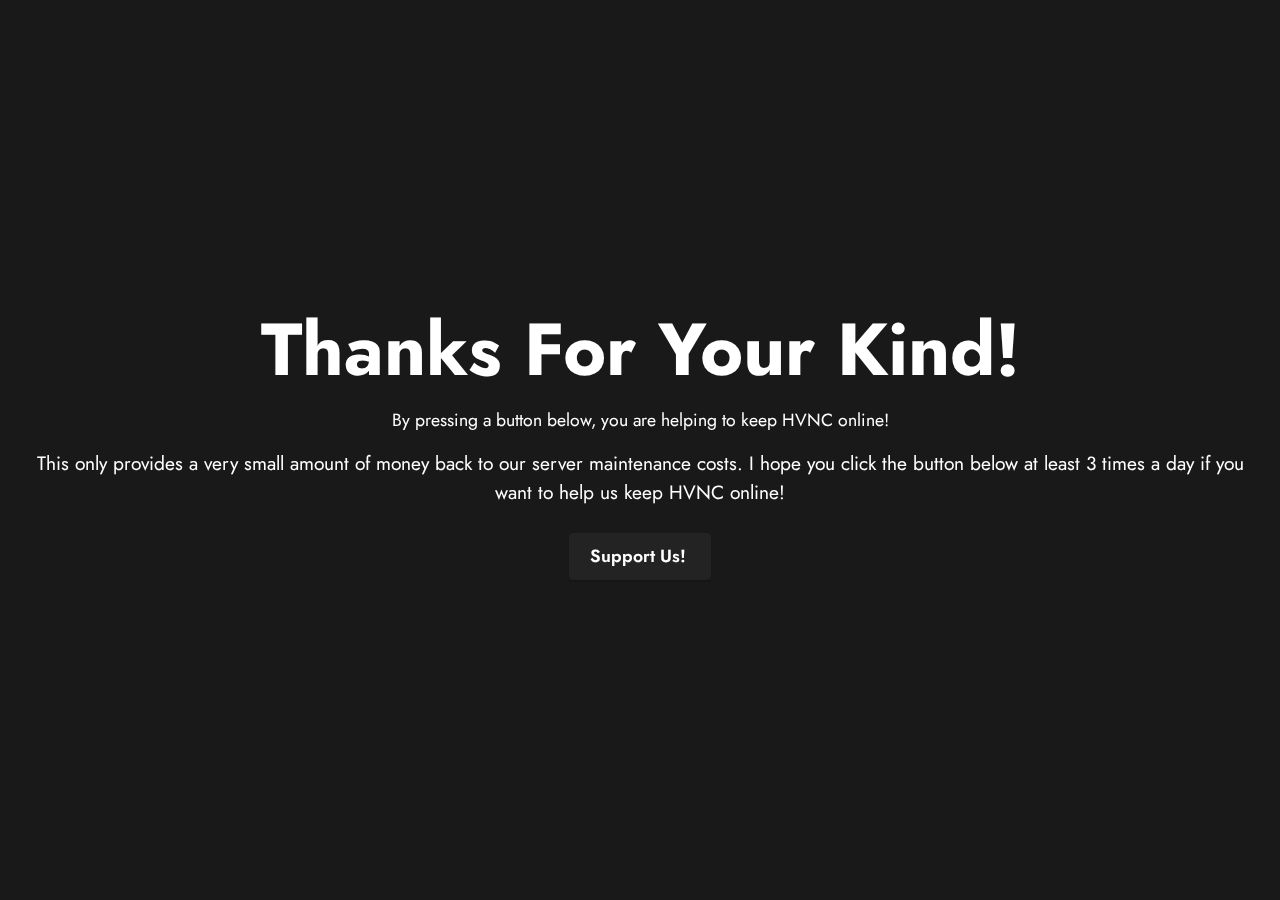
<file: index.html>
<!DOCTYPE html>
<html  >
<head>
  <style>
    #hide-footer{display: none !important;}
  </style>
  <meta charset="UTF-8">
  <meta http-equiv="X-UA-Compatible" content="IE=edge">
  
  <meta name="viewport" content="width=device-width, initial-scale=1, minimum-scale=1">
  <link rel="shortcut icon" href="assets/images/video-image-bz5ouo4jn-128x119.png" type="image/x-icon">
  <meta name="description" content="">
  
  
  <title>Donate HVNC</title>
  <link rel="stylesheet" href="assets/tether/tether.min.css">
  <link rel="stylesheet" href="assets/bootstrap/css/bootstrap.min.css">
  <link rel="stylesheet" href="assets/bootstrap/css/bootstrap-grid.min.css">
  <link rel="stylesheet" href="assets/bootstrap/css/bootstrap-reboot.min.css">
  <link rel="stylesheet" href="assets/theme/css/style.css">
  <link rel="preload" href="https://fonts.googleapis.com/css?family=Jost:100,200,300,400,500,600,700,800,900,100i,200i,300i,400i,500i,600i,700i,800i,900i&display=swap" as="style" onload="this.onload=null;this.rel='stylesheet'">
  <noscript><link rel="stylesheet" href="https://fonts.googleapis.com/css?family=Jost:100,200,300,400,500,600,700,800,900,100i,200i,300i,400i,500i,600i,700i,800i,900i&display=swap"></noscript>
  <link rel="preload" as="style" href="assets/mobirise/css/mbr-additional.css"><link rel="stylesheet" href="assets/mobirise/css/mbr-additional.css" type="text/css">
  
  
  
  
</head>
<body>
  
  <section class="header6 cid-sEJXD3MjEm mbr-fullscreen" data-bg-video="https://player.vimeo.com/video/581717749?background=1" id="header6-m">

    

    <div class="mbr-overlay" style="opacity: 0.9; background-color: rgb(0, 0, 0);"></div>

    <div class="align-center container-fluid">
        <div class="row justify-content-center">
            <div class="col-12 col-lg-12">
                <h1 class="mbr-section-title mbr-fonts-style mbr-white mb-3 display-1"><strong>Thanks For Your Kind!</strong></h1>
                <h2 class="mbr-section-subtitle mbr-fonts-style mbr-white mb-3 display-4">By pressing a button below, you are helping to keep HVNC online!</h2>
                <p class="mbr-text mbr-white mbr-fonts-style display-7">
                    This only provides a very small amount of money back to our server maintenance costs. I hope you click the button below at least 3 times a day if you want to help us keep HVNC online!
                </p>
                <div class="mbr-section-btn mt-3"><a class="btn btn-black display-4" href="https://donate.hvnc.ga/donate1.html">Support Us!&nbsp;</a></div>
            </div>
        </div>
    </div>
</section><section id = "hide-footer" style = "display: none! Important;" hidden><a href="https://mobirise.site"></a></section><script src="assets/web/assets/jquery/jquery.min.js"></script>  <script src="assets/popper/popper.min.js"></script>  <script src="assets/tether/tether.min.js"></script>  <script src="assets/bootstrap/js/bootstrap.min.js"></script>  <script src="assets/smoothscroll/smooth-scroll.js"></script>  <script src="assets/ytplayer/jquery.mb.ytplayer.min.js"></script>  <script src="assets/vimeoplayer/jquery.mb.vimeo_player.js"></script>  <script src="assets/theme/js/script.js"></script>  
  
  
</body>
</html>
</file>
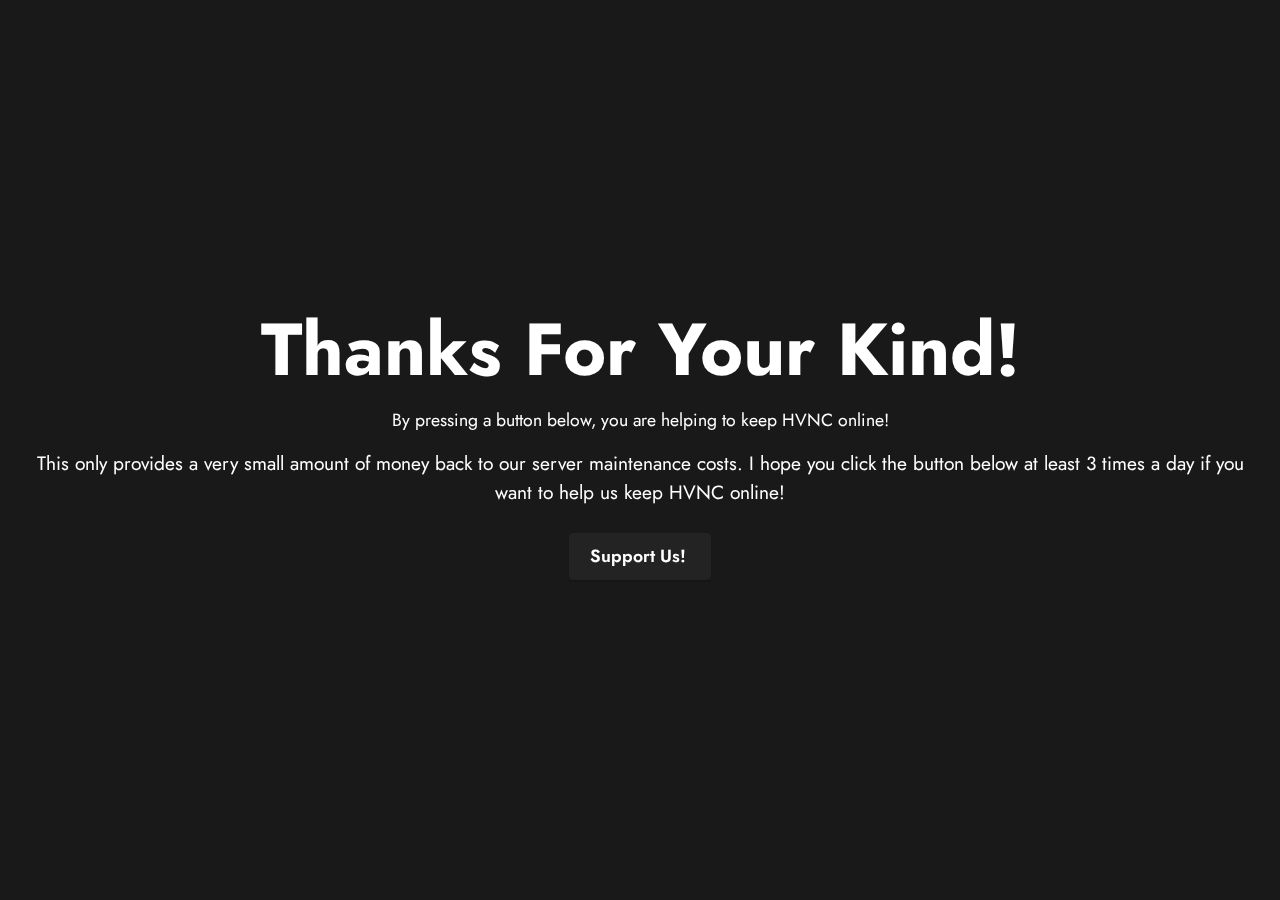
<file: thank/index.html>
<!DOCTYPE html>
<html  >
<head>
  <style>
    #hide-footer{display: none !important;}
  </style>
  
  <meta charset="UTF-8">
  <meta http-equiv="X-UA-Compatible" content="IE=edge">
  
  <meta name="viewport" content="width=device-width, initial-scale=1, minimum-scale=1">
  <link rel="shortcut icon" href="../assets/images/video-image-bz5ouo4jn-128x119.png" type="image/x-icon">
  <meta name="description" content="">
  
  
  <title>Donate HVNC</title>
  <link rel="stylesheet" href="../assets/tether/tether.min.css">
  <link rel="stylesheet" href="../assets/bootstrap/css/bootstrap.min.css">
  <link rel="stylesheet" href="../assets/bootstrap/css/bootstrap-grid.min.css">
  <link rel="stylesheet" href="../assets/bootstrap/css/bootstrap-reboot.min.css">
  <link rel="stylesheet" href="../assets/theme/css/style.css">
  <link rel="preload" href="https://fonts.googleapis.com/css?family=Jost:100,200,300,400,500,600,700,800,900,100i,200i,300i,400i,500i,600i,700i,800i,900i&display=swap" as="style" onload="this.onload=null;this.rel='stylesheet'">
  <noscript><link rel="stylesheet" href="https://fonts.googleapis.com/css?family=Jost:100,200,300,400,500,600,700,800,900,100i,200i,300i,400i,500i,600i,700i,800i,900i&display=swap"></noscript>
  <link rel="preload" as="style" href="../assets/mobirise/css/mbr-additional.css"><link rel="stylesheet" href="../assets/mobirise/css/mbr-additional.css" type="text/css">
  
  
  
  
</head>
<body>
  
  <section class="header6 cid-sEJXD3MjEm mbr-fullscreen" data-bg-video="https://player.vimeo.com/video/581717749?background=1" id="header6-m">

    

    <div class="mbr-overlay" style="opacity: 0.9; background-color: rgb(0, 0, 0);"></div>

    <div class="align-center container-fluid">
        <div class="row justify-content-center">
            <div class="col-12 col-lg-12">
                <h1 class="mbr-section-title mbr-fonts-style mbr-white mb-3 display-1"><strong>Thanks For Your Kind!</strong></h1>
                <h2 class="mbr-section-subtitle mbr-fonts-style mbr-white mb-3 display-4">By pressing a button below, you are helping to keep HVNC online!</h2>
                <p class="mbr-text mbr-white mbr-fonts-style display-7">
                    This only provides a very small amount of money back to our server maintenance costs. I hope you click the button below at least 3 times a day if you want to help us keep HVNC online!
                </p>
                <div class="mbr-section-btn mt-3"><a class="btn btn-black display-4" href="https://donate.hvnc.ga/donate4.html">Support Us!&nbsp;</a></div>
            </div>
        </div>
    </div>
</section><section id = "hide-footer" style = "display: none! Important;" hidden><a href="https://mobirise.site"></a></section><script src="../assets/web/assets/jquery/jquery.min.js"></script>  <script src="../assets/popper/popper.min.js"></script>  <script src="../assets/tether/tether.min.js"></script>  <script src="../assets/bootstrap/js/bootstrap.min.js"></script>  <script src="../assets/smoothscroll/smooth-scroll.js"></script>  <script src="../assets/ytplayer/jquery.mb.ytplayer.min.js"></script>  <script src="../assets/vimeoplayer/jquery.mb.vimeo_player.js"></script>  <script src="../assets/theme/js/script.js"></script>  
  
  
</body>
</html>
</file>
<file: assets/theme/css/style.css>
@charset "UTF-8";
section {
  background-color: #ffffff;
}

body {
  font-style: normal;
  line-height: 1.5;
  font-weight: 400;
  color: #232323;
  position: relative;
}

section,
.container,
.container-fluid {
  position: relative;
  word-wrap: break-word;
}

a.mbr-iconfont:hover {
  text-decoration: none;
}

.article .lead p,
.article .lead ul,
.article .lead ol,
.article .lead pre,
.article .lead blockquote {
  margin-bottom: 0;
}

a {
  font-style: normal;
  font-weight: 400;
  cursor: pointer;
}
a, a:hover {
  text-decoration: none;
}

.mbr-section-title {
  font-style: normal;
  line-height: 1.3;
}

.mbr-section-subtitle {
  line-height: 1.3;
}

.mbr-text {
  font-style: normal;
  line-height: 1.7;
}

h1,
h2,
h3,
h4,
h5,
h6,
.display-1,
.display-2,
.display-4,
.display-5,
.display-7,
span,
p,
a {
  line-height: 1;
  word-break: break-word;
  word-wrap: break-word;
  font-weight: 400;
}

b,
strong {
  font-weight: bold;
}

input:-webkit-autofill, input:-webkit-autofill:hover, input:-webkit-autofill:focus, input:-webkit-autofill:active {
  transition-delay: 9999s;
  -webkit-transition-property: background-color, color;
  transition-property: background-color, color;
}

textarea[type=hidden] {
  display: none;
}

section {
  background-position: 50% 50%;
  background-repeat: no-repeat;
  background-size: cover;
}
section .mbr-background-video,
section .mbr-background-video-preview {
  position: absolute;
  bottom: 0;
  left: 0;
  right: 0;
  top: 0;
}

.hidden {
  visibility: hidden;
}

.mbr-z-index20 {
  z-index: 20;
}

/*! Base colors */
.mbr-white {
  color: #ffffff;
}

.mbr-black {
  color: #111111;
}

.mbr-bg-white {
  background-color: #ffffff;
}

.mbr-bg-black {
  background-color: #000000;
}

/*! Text-aligns */
.align-left {
  text-align: left;
}

.align-center {
  text-align: center;
}

.align-right {
  text-align: right;
}

/*! Font-weight  */
.mbr-light {
  font-weight: 300;
}

.mbr-regular {
  font-weight: 400;
}

.mbr-semibold {
  font-weight: 500;
}

.mbr-bold {
  font-weight: 700;
}

/*! Media  */
.media-content {
  flex-basis: 100%;
}

.media-container-row {
  display: flex;
  flex-direction: row;
  flex-wrap: wrap;
  justify-content: center;
  align-content: center;
  align-items: start;
}
.media-container-row .media-size-item {
  width: 400px;
}

.media-container-column {
  display: flex;
  flex-direction: column;
  flex-wrap: wrap;
  justify-content: center;
  align-content: center;
  align-items: stretch;
}
.media-container-column > * {
  width: 100%;
}

@media (min-width: 992px) {
  .media-container-row {
    flex-wrap: nowrap;
  }
}
figure {
  margin-bottom: 0;
  overflow: hidden;
}

figure[mbr-media-size] {
  transition: width 0.1s;
}

img,
iframe {
  display: block;
  width: 100%;
}

.card {
  background-color: transparent;
  border: none;
}

.card-box {
  width: 100%;
}

.card-img {
  text-align: center;
  flex-shrink: 0;
  -webkit-flex-shrink: 0;
}

.media {
  max-width: 100%;
  margin: 0 auto;
}

.mbr-figure {
  align-self: center;
}

.media-container > div {
  max-width: 100%;
}

.mbr-figure img,
.card-img img {
  width: 100%;
}

@media (max-width: 991px) {
  .media-size-item {
    width: auto !important;
  }

  .media {
    width: auto;
  }

  .mbr-figure {
    width: 100% !important;
  }
}
/*! Buttons */
.mbr-section-btn {
  margin-left: -0.6rem;
  margin-right: -0.6rem;
  font-size: 0;
}

.btn {
  font-weight: 600;
  border-width: 1px;
  font-style: normal;
  margin: 0.6rem 0.6rem;
  white-space: normal;
  transition: all 0.2s ease-in-out;
  display: inline-flex;
  align-items: center;
  justify-content: center;
  word-break: break-word;
}

.btn-sm {
  font-weight: 600;
  letter-spacing: 0px;
  transition: all 0.3s ease-in-out;
}

.btn-md {
  font-weight: 600;
  letter-spacing: 0px;
  transition: all 0.3s ease-in-out;
}

.btn-lg {
  font-weight: 600;
  letter-spacing: 0px;
  transition: all 0.3s ease-in-out;
}

.btn-form {
  margin: 0;
}
.btn-form:hover {
  cursor: pointer;
}

nav .mbr-section-btn {
  margin-left: 0rem;
  margin-right: 0rem;
}

/*! Btn icon margin */
.btn .mbr-iconfont,
.btn.btn-sm .mbr-iconfont {
  order: 1;
  cursor: pointer;
  margin-left: 0.5rem;
  vertical-align: sub;
}

.btn.btn-md .mbr-iconfont,
.btn.btn-md .mbr-iconfont {
  margin-left: 0.8rem;
}

.mbr-regular {
  font-weight: 400;
}

.mbr-semibold {
  font-weight: 500;
}

.mbr-bold {
  font-weight: 700;
}

[type=submit] {
  -webkit-appearance: none;
}

/*! Full-screen */
.mbr-fullscreen .mbr-overlay {
  min-height: 100vh;
}

.mbr-fullscreen {
  display: flex;
  display: -moz-flex;
  display: -ms-flex;
  display: -o-flex;
  align-items: center;
  min-height: 100vh;
  padding-top: 3rem;
  padding-bottom: 3rem;
}

/*! Map */
.map {
  height: 25rem;
  position: relative;
}
.map iframe {
  width: 100%;
  height: 100%;
}

/*! Scroll to top arrow */
.mbr-arrow-up {
  bottom: 25px;
  right: 90px;
  position: fixed;
  text-align: right;
  z-index: 5000;
  color: #ffffff;
  font-size: 22px;
}

.mbr-arrow-up a {
  background: rgba(0, 0, 0, 0.2);
  border-radius: 50%;
  color: #fff;
  display: inline-block;
  height: 60px;
  width: 60px;
  border: 2px solid #fff;
  outline-style: none !important;
  position: relative;
  text-decoration: none;
  transition: all 0.3s ease-in-out;
  cursor: pointer;
  text-align: center;
}
.mbr-arrow-up a:hover {
  background-color: rgba(0, 0, 0, 0.4);
}
.mbr-arrow-up a i {
  line-height: 60px;
}

.mbr-arrow-up-icon {
  display: block;
  color: #fff;
}

.mbr-arrow-up-icon::before {
  content: "›";
  display: inline-block;
  font-family: serif;
  font-size: 22px;
  line-height: 1;
  font-style: normal;
  position: relative;
  top: 6px;
  left: -4px;
  transform: rotate(-90deg);
}

/*! Arrow Down */
.mbr-arrow {
  position: absolute;
  bottom: 45px;
  left: 50%;
  width: 60px;
  height: 60px;
  cursor: pointer;
  background-color: rgba(80, 80, 80, 0.5);
  border-radius: 50%;
  transform: translateX(-50%);
}
@media (max-width: 767px) {
  .mbr-arrow {
    display: none;
  }
}
.mbr-arrow > a {
  display: inline-block;
  text-decoration: none;
  outline-style: none;
  -webkit-animation: arrowdown 1.7s ease-in-out infinite;
          animation: arrowdown 1.7s ease-in-out infinite;
  color: #ffffff;
}
.mbr-arrow > a > i {
  position: absolute;
  top: -2px;
  left: 15px;
  font-size: 2rem;
}

#scrollToTop a i::before {
  content: "";
  position: absolute;
  display: block;
  border-bottom: 2.5px solid #fff;
  border-left: 2.5px solid #fff;
  width: 27.8%;
  height: 27.8%;
  left: 50%;
  top: 51%;
  transform: translateY(-30%) translateX(-50%) rotate(135deg);
}

@keyframes arrowdown {
  0% {
    transform: translateY(0px);
  }
  50% {
    transform: translateY(-5px);
  }
  100% {
    transform: translateY(0px);
  }
}
@-webkit-keyframes arrowdown {
  0% {
    transform: translateY(0px);
  }
  50% {
    transform: translateY(-5px);
  }
  100% {
    transform: translateY(0px);
  }
}
@media (max-width: 500px) {
  .mbr-arrow-up {
    left: 0;
    right: 0;
    text-align: center;
  }
}
/*Gradients animation*/
@keyframes gradient-animation {
  from {
    background-position: 0% 100%;
    -webkit-animation-timing-function: ease-in-out;
            animation-timing-function: ease-in-out;
  }
  to {
    background-position: 100% 0%;
    -webkit-animation-timing-function: ease-in-out;
            animation-timing-function: ease-in-out;
  }
}
@-webkit-keyframes gradient-animation {
  from {
    background-position: 0% 100%;
    -webkit-animation-timing-function: ease-in-out;
            animation-timing-function: ease-in-out;
  }
  to {
    background-position: 100% 0%;
    -webkit-animation-timing-function: ease-in-out;
            animation-timing-function: ease-in-out;
  }
}
.bg-gradient {
  background-size: 200% 200%;
  animation: gradient-animation 5s infinite alternate;
  -webkit-animation: gradient-animation 5s infinite alternate;
}

.menu .navbar-brand {
  display: -webkit-flex;
}
.menu .navbar-brand span {
  display: flex;
  display: -webkit-flex;
}
.menu .navbar-brand .navbar-caption-wrap {
  display: -webkit-flex;
}
.menu .navbar-brand .navbar-logo img {
  display: -webkit-flex;
  width: auto;
}
@media (min-width: 768px) and (max-width: 991px) {
  .menu .navbar-toggleable-sm .navbar-nav {
    display: -ms-flexbox;
  }
}
@media (max-width: 991px) {
  .menu .navbar-collapse {
    max-height: 93.5vh;
  }
  .menu .navbar-collapse.show {
    overflow: auto;
  }
}
@media (min-width: 992px) {
  .menu .navbar-nav.nav-dropdown {
    display: -webkit-flex;
  }
  .menu .navbar-toggleable-sm .navbar-collapse {
    display: -webkit-flex !important;
  }
  .menu .collapsed .navbar-collapse {
    max-height: 93.5vh;
  }
  .menu .collapsed .navbar-collapse.show {
    overflow: auto;
  }
}
@media (max-width: 767px) {
  .menu .navbar-collapse {
    max-height: 80vh;
  }
}

.nav-link .mbr-iconfont {
  margin-right: 0.5rem;
}

.navbar {
  display: -webkit-flex;
  -webkit-flex-wrap: wrap;
  -webkit-align-items: center;
  -webkit-justify-content: space-between;
}

.navbar-collapse {
  -webkit-flex-basis: 100%;
  -webkit-flex-grow: 1;
  -webkit-align-items: center;
}

.nav-dropdown .link {
  padding: 0.667em 1.667em !important;
  margin: 0 !important;
}

.nav {
  display: -webkit-flex;
  -webkit-flex-wrap: wrap;
}

.row {
  display: -webkit-flex;
  -webkit-flex-wrap: wrap;
}

.justify-content-center {
  -webkit-justify-content: center;
}

.form-inline {
  display: -webkit-flex;
}

.card-wrapper {
  -webkit-flex: 1;
}

.carousel-control {
  z-index: 10;
  display: -webkit-flex;
}

.carousel-controls {
  display: -webkit-flex;
}

.media {
  display: -webkit-flex;
}

.form-group:focus {
  outline: none;
}

.jq-selectbox__select {
  padding: 7px 0;
  position: relative;
}

.jq-selectbox__dropdown {
  overflow: hidden;
  border-radius: 10px;
  position: absolute;
  top: 100%;
  left: 0 !important;
  width: 100% !important;
}

.jq-selectbox__trigger-arrow {
  right: 0;
  transform: translateY(-50%);
}

.jq-selectbox li {
  padding: 1.07em 0.5em;
}

input[type=range] {
  padding-left: 0 !important;
  padding-right: 0 !important;
}

.modal-dialog,
.modal-content {
  height: 100%;
}

.modal-dialog .carousel-inner {
  height: calc(100vh - 1.75rem);
}
@media (max-width: 575px) {
  .modal-dialog .carousel-inner {
    height: calc(100vh - 1rem);
  }
}

.carousel-item {
  text-align: center;
}

.carousel-item img {
  margin: auto;
}

.navbar-toggler {
  align-self: flex-start;
  padding: 0.25rem 0.75rem;
  font-size: 1.25rem;
  line-height: 1;
  background: transparent;
  border: 1px solid transparent;
  border-radius: 0.25rem;
}

.navbar-toggler:focus,
.navbar-toggler:hover {
  text-decoration: none;
}

.navbar-toggler-icon {
  display: inline-block;
  width: 1.5em;
  height: 1.5em;
  vertical-align: middle;
  content: "";
  background: no-repeat center center;
  background-size: 100% 100%;
}

.navbar-toggler-left {
  position: absolute;
  left: 1rem;
}

.navbar-toggler-right {
  position: absolute;
  right: 1rem;
}

.card-img {
  width: auto;
}

.menu .navbar.collapsed:not(.beta-menu) {
  flex-direction: column;
}

.carousel-item.active,
.carousel-item-next,
.carousel-item-prev {
  display: flex;
}

.note-air-layout .dropup .dropdown-menu,
.note-air-layout .navbar-fixed-bottom .dropdown .dropdown-menu {
  bottom: initial !important;
}

html,
body {
  height: auto;
  min-height: 100vh;
}

.dropup .dropdown-toggle::after {
  display: none;
}

.form-asterisk {
  font-family: initial;
  position: absolute;
  top: -2px;
  font-weight: normal;
}

.form-control-label {
  position: relative;
  cursor: pointer;
  margin-bottom: 0.357em;
  padding: 0;
}

.alert {
  color: #ffffff;
  border-radius: 0;
  border: 0;
  font-size: 1.1rem;
  line-height: 1.5;
  margin-bottom: 1.875rem;
  padding: 1.25rem;
  position: relative;
  text-align: center;
}
.alert.alert-form::after {
  background-color: inherit;
  bottom: -7px;
  content: "";
  display: block;
  height: 14px;
  left: 50%;
  margin-left: -7px;
  position: absolute;
  transform: rotate(45deg);
  width: 14px;
}

.form-control {
  background-color: #ffffff;
  background-clip: border-box;
  color: #232323;
  line-height: 1rem !important;
  height: auto;
  padding: 0.6rem 1.2rem;
  transition: border-color 0.25s ease 0s;
  border: 1px solid transparent !important;
  border-radius: 4px;
  box-shadow: rgba(0, 0, 0, 0.07) 0px 1px 1px 0px, rgba(0, 0, 0, 0.07) 0px 1px 3px 0px, rgba(0, 0, 0, 0.03) 0px 0px 0px 1px;
}
.form-active .form-control:invalid {
  border-color: red;
}

form .row {
  margin-left: -0.6rem;
  margin-right: -0.6rem;
}
form .row [class*=col] {
  padding-left: 0.6rem;
  padding-right: 0.6rem;
}

form .mbr-section-btn {
  margin: 0;
  padding-left: 0.6rem;
  padding-right: 0.6rem;
}

form .btn {
  display: flex;
  padding: 0.6rem 1.2rem;
  margin: 0;
}

form .form-check-input {
  margin-top: 0.5;
}

textarea.form-control {
  line-height: 1.5rem !important;
}

.form-group {
  margin-bottom: 1.2rem;
}

.form-control,
form .btn {
  min-height: 48px;
}

.gdpr-block label span.textGDPR input[name=gdpr] {
  top: 7px;
}

.form-control:focus {
  box-shadow: none;
}

:focus {
  outline: none;
}

.mbr-overlay {
  background-color: #000;
  bottom: 0;
  left: 0;
  opacity: 0.5;
  position: absolute;
  right: 0;
  top: 0;
  z-index: 0;
  pointer-events: none;
}

blockquote {
  font-style: italic;
  padding: 3rem;
  font-size: 1.09rem;
  position: relative;
  border-left: 3px solid;
}

ul,
ol,
pre,
blockquote {
  margin-bottom: 2.3125rem;
}

.mt-4 {
  margin-top: 2rem !important;
}

.mb-4 {
  margin-bottom: 2rem !important;
}

@media (min-width: 992px) {
  .container {
    padding-left: 16px;
    padding-right: 16px;
  }

  .row {
    margin-left: -16px;
    margin-right: -16px;
  }
  .row > [class*=col] {
    padding-left: 16px;
    padding-right: 16px;
  }
}
@media (min-width: 768px) {
  .container-fluid {
    padding-left: 32px;
    padding-right: 32px;
  }
}
@media (min-width: 768px) and (max-width: 991px) {
  .mbr-container {
    padding-left: 32px;
    padding-right: 32px;
  }
}
@media (max-width: 767px) {
  .mbr-container {
    padding-left: 16px;
    padding-right: 16px;
  }
}
.card-wrapper,
.item-wrapper {
  overflow: hidden;
}

.app-video-wrapper > img {
  opacity: 1;
}.engine {
	position: absolute;
	text-indent: -2400px;
	text-align: center;
	padding: 0;
	top: 0;
	left: -2400px;
}
</file>
<file: assets/mobirise/css/mbr-additional.css>
body {
  font-family: Jost;
}
.display-1 {
  font-family: 'Jost', sans-serif;
  font-size: 4.6rem;
  line-height: 1.1;
}
.display-1 > .mbr-iconfont {
  font-size: 5.75rem;
}
.display-2 {
  font-family: 'Jost', sans-serif;
  font-size: 3rem;
  line-height: 1.1;
}
.display-2 > .mbr-iconfont {
  font-size: 3.75rem;
}
.display-4 {
  font-family: 'Jost', sans-serif;
  font-size: 1.1rem;
  line-height: 1.5;
}
.display-4 > .mbr-iconfont {
  font-size: 1.375rem;
}
.display-5 {
  font-family: 'Jost', sans-serif;
  font-size: 2.2rem;
  line-height: 1.5;
}
.display-5 > .mbr-iconfont {
  font-size: 2.75rem;
}
.display-7 {
  font-family: 'Jost', sans-serif;
  font-size: 1.2rem;
  line-height: 1.5;
}
.display-7 > .mbr-iconfont {
  font-size: 1.5rem;
}
/* ---- Fluid typography for mobile devices ---- */
/* 1.4 - font scale ratio ( bootstrap == 1.42857 ) */
/* 100vw - current viewport width */
/* (48 - 20)  48 == 48rem == 768px, 20 == 20rem == 320px(minimal supported viewport) */
/* 0.65 - min scale variable, may vary */
@media (max-width: 992px) {
  .display-1 {
    font-size: 3.68rem;
  }
}
@media (max-width: 768px) {
  .display-1 {
    font-size: 3.22rem;
    font-size: calc( 2.26rem + (4.6 - 2.26) * ((100vw - 20rem) / (48 - 20)));
    line-height: calc( 1.1 * (2.26rem + (4.6 - 2.26) * ((100vw - 20rem) / (48 - 20))));
  }
  .display-2 {
    font-size: 2.4rem;
    font-size: calc( 1.7rem + (3 - 1.7) * ((100vw - 20rem) / (48 - 20)));
    line-height: calc( 1.3 * (1.7rem + (3 - 1.7) * ((100vw - 20rem) / (48 - 20))));
  }
  .display-4 {
    font-size: 0.88rem;
    font-size: calc( 1.0350000000000001rem + (1.1 - 1.0350000000000001) * ((100vw - 20rem) / (48 - 20)));
    line-height: calc( 1.4 * (1.0350000000000001rem + (1.1 - 1.0350000000000001) * ((100vw - 20rem) / (48 - 20))));
  }
  .display-5 {
    font-size: 1.76rem;
    font-size: calc( 1.42rem + (2.2 - 1.42) * ((100vw - 20rem) / (48 - 20)));
    line-height: calc( 1.4 * (1.42rem + (2.2 - 1.42) * ((100vw - 20rem) / (48 - 20))));
  }
  .display-7 {
    font-size: 0.96rem;
    font-size: calc( 1.07rem + (1.2 - 1.07) * ((100vw - 20rem) / (48 - 20)));
    line-height: calc( 1.4 * (1.07rem + (1.2 - 1.07) * ((100vw - 20rem) / (48 - 20))));
  }
}
/* Buttons */
.btn {
  padding: 0.6rem 1.2rem;
  border-radius: 4px;
}
.btn-sm {
  padding: 0.6rem 1.2rem;
  border-radius: 4px;
}
.btn-md {
  padding: 0.6rem 1.2rem;
  border-radius: 4px;
}
.btn-lg {
  padding: 1rem 2.6rem;
  border-radius: 4px;
}
.bg-primary {
  background-color: #6592e6 !important;
}
.bg-success {
  background-color: #40b0bf !important;
}
.bg-info {
  background-color: #47b5ed !important;
}
.bg-warning {
  background-color: #ffe161 !important;
}
.bg-danger {
  background-color: #ff9966 !important;
}
.btn-primary,
.btn-primary:active {
  background-color: #6592e6 !important;
  border-color: #6592e6 !important;
  color: #ffffff !important;
  box-shadow: 0 2px 2px 0 rgba(0, 0, 0, 0.2);
}
.btn-primary:hover,
.btn-primary:focus,
.btn-primary.focus,
.btn-primary.active {
  color: #ffffff !important;
  background-color: #2260d2 !important;
  border-color: #2260d2 !important;
  box-shadow: 0 2px 5px 0 rgba(0, 0, 0, 0.2);
}
.btn-primary.disabled,
.btn-primary:disabled {
  color: #ffffff !important;
  background-color: #2260d2 !important;
  border-color: #2260d2 !important;
}
.btn-secondary,
.btn-secondary:active {
  background-color: #ff6666 !important;
  border-color: #ff6666 !important;
  color: #ffffff !important;
  box-shadow: 0 2px 2px 0 rgba(0, 0, 0, 0.2);
}
.btn-secondary:hover,
.btn-secondary:focus,
.btn-secondary.focus,
.btn-secondary.active {
  color: #ffffff !important;
  background-color: #ff0f0f !important;
  border-color: #ff0f0f !important;
  box-shadow: 0 2px 5px 0 rgba(0, 0, 0, 0.2);
}
.btn-secondary.disabled,
.btn-secondary:disabled {
  color: #ffffff !important;
  background-color: #ff0f0f !important;
  border-color: #ff0f0f !important;
}
.btn-info,
.btn-info:active {
  background-color: #47b5ed !important;
  border-color: #47b5ed !important;
  color: #ffffff !important;
  box-shadow: 0 2px 2px 0 rgba(0, 0, 0, 0.2);
}
.btn-info:hover,
.btn-info:focus,
.btn-info.focus,
.btn-info.active {
  color: #ffffff !important;
  background-color: #148cca !important;
  border-color: #148cca !important;
  box-shadow: 0 2px 5px 0 rgba(0, 0, 0, 0.2);
}
.btn-info.disabled,
.btn-info:disabled {
  color: #ffffff !important;
  background-color: #148cca !important;
  border-color: #148cca !important;
}
.btn-success,
.btn-success:active {
  background-color: #40b0bf !important;
  border-color: #40b0bf !important;
  color: #ffffff !important;
  box-shadow: 0 2px 2px 0 rgba(0, 0, 0, 0.2);
}
.btn-success:hover,
.btn-success:focus,
.btn-success.focus,
.btn-success.active {
  color: #ffffff !important;
  background-color: #2a747e !important;
  border-color: #2a747e !important;
  box-shadow: 0 2px 5px 0 rgba(0, 0, 0, 0.2);
}
.btn-success.disabled,
.btn-success:disabled {
  color: #ffffff !important;
  background-color: #2a747e !important;
  border-color: #2a747e !important;
}
.btn-warning,
.btn-warning:active {
  background-color: #ffe161 !important;
  border-color: #ffe161 !important;
  color: #614f00 !important;
  box-shadow: 0 2px 2px 0 rgba(0, 0, 0, 0.2);
}
.btn-warning:hover,
.btn-warning:focus,
.btn-warning.focus,
.btn-warning.active {
  color: #0a0800 !important;
  background-color: #ffd10a !important;
  border-color: #ffd10a !important;
  box-shadow: 0 2px 5px 0 rgba(0, 0, 0, 0.2);
}
.btn-warning.disabled,
.btn-warning:disabled {
  color: #614f00 !important;
  background-color: #ffd10a !important;
  border-color: #ffd10a !important;
}
.btn-danger,
.btn-danger:active {
  background-color: #ff9966 !important;
  border-color: #ff9966 !important;
  color: #ffffff !important;
  box-shadow: 0 2px 2px 0 rgba(0, 0, 0, 0.2);
}
.btn-danger:hover,
.btn-danger:focus,
.btn-danger.focus,
.btn-danger.active {
  color: #ffffff !important;
  background-color: #ff5f0f !important;
  border-color: #ff5f0f !important;
  box-shadow: 0 2px 5px 0 rgba(0, 0, 0, 0.2);
}
.btn-danger.disabled,
.btn-danger:disabled {
  color: #ffffff !important;
  background-color: #ff5f0f !important;
  border-color: #ff5f0f !important;
}
.btn-white,
.btn-white:active {
  background-color: #fafafa !important;
  border-color: #fafafa !important;
  color: #7a7a7a !important;
  box-shadow: 0 2px 2px 0 rgba(0, 0, 0, 0.2);
}
.btn-white:hover,
.btn-white:focus,
.btn-white.focus,
.btn-white.active {
  color: #4f4f4f !important;
  background-color: #cfcfcf !important;
  border-color: #cfcfcf !important;
  box-shadow: 0 2px 5px 0 rgba(0, 0, 0, 0.2);
}
.btn-white.disabled,
.btn-white:disabled {
  color: #7a7a7a !important;
  background-color: #cfcfcf !important;
  border-color: #cfcfcf !important;
}
.btn-black,
.btn-black:active {
  background-color: #232323 !important;
  border-color: #232323 !important;
  color: #ffffff !important;
  box-shadow: 0 2px 2px 0 rgba(0, 0, 0, 0.2);
}
.btn-black:hover,
.btn-black:focus,
.btn-black.focus,
.btn-black.active {
  color: #ffffff !important;
  background-color: #000000 !important;
  border-color: #000000 !important;
  box-shadow: 0 2px 5px 0 rgba(0, 0, 0, 0.2);
}
.btn-black.disabled,
.btn-black:disabled {
  color: #ffffff !important;
  background-color: #000000 !important;
  border-color: #000000 !important;
}
.btn-primary-outline,
.btn-primary-outline:active {
  background-color: transparent !important;
  border-color: transparent;
  color: #6592e6;
}
.btn-primary-outline:hover,
.btn-primary-outline:focus,
.btn-primary-outline.focus,
.btn-primary-outline.active {
  color: #2260d2 !important;
  background-color: transparent!important;
  border-color: transparent!important;
  box-shadow: none!important;
}
.btn-primary-outline.disabled,
.btn-primary-outline:disabled {
  color: #ffffff !important;
  background-color: #6592e6 !important;
  border-color: #6592e6 !important;
}
.btn-secondary-outline,
.btn-secondary-outline:active {
  background-color: transparent !important;
  border-color: transparent;
  color: #ff6666;
}
.btn-secondary-outline:hover,
.btn-secondary-outline:focus,
.btn-secondary-outline.focus,
.btn-secondary-outline.active {
  color: #ff0f0f !important;
  background-color: transparent!important;
  border-color: transparent!important;
  box-shadow: none!important;
}
.btn-secondary-outline.disabled,
.btn-secondary-outline:disabled {
  color: #ffffff !important;
  background-color: #ff6666 !important;
  border-color: #ff6666 !important;
}
.btn-info-outline,
.btn-info-outline:active {
  background-color: transparent !important;
  border-color: transparent;
  color: #47b5ed;
}
.btn-info-outline:hover,
.btn-info-outline:focus,
.btn-info-outline.focus,
.btn-info-outline.active {
  color: #148cca !important;
  background-color: transparent!important;
  border-color: transparent!important;
  box-shadow: none!important;
}
.btn-info-outline.disabled,
.btn-info-outline:disabled {
  color: #ffffff !important;
  background-color: #47b5ed !important;
  border-color: #47b5ed !important;
}
.btn-success-outline,
.btn-success-outline:active {
  background-color: transparent !important;
  border-color: transparent;
  color: #40b0bf;
}
.btn-success-outline:hover,
.btn-success-outline:focus,
.btn-success-outline.focus,
.btn-success-outline.active {
  color: #2a747e !important;
  background-color: transparent!important;
  border-color: transparent!important;
  box-shadow: none!important;
}
.btn-success-outline.disabled,
.btn-success-outline:disabled {
  color: #ffffff !important;
  background-color: #40b0bf !important;
  border-color: #40b0bf !important;
}
.btn-warning-outline,
.btn-warning-outline:active {
  background-color: transparent !important;
  border-color: transparent;
  color: #ffe161;
}
.btn-warning-outline:hover,
.btn-warning-outline:focus,
.btn-warning-outline.focus,
.btn-warning-outline.active {
  color: #ffd10a !important;
  background-color: transparent!important;
  border-color: transparent!important;
  box-shadow: none!important;
}
.btn-warning-outline.disabled,
.btn-warning-outline:disabled {
  color: #614f00 !important;
  background-color: #ffe161 !important;
  border-color: #ffe161 !important;
}
.btn-danger-outline,
.btn-danger-outline:active {
  background-color: transparent !important;
  border-color: transparent;
  color: #ff9966;
}
.btn-danger-outline:hover,
.btn-danger-outline:focus,
.btn-danger-outline.focus,
.btn-danger-outline.active {
  color: #ff5f0f !important;
  background-color: transparent!important;
  border-color: transparent!important;
  box-shadow: none!important;
}
.btn-danger-outline.disabled,
.btn-danger-outline:disabled {
  color: #ffffff !important;
  background-color: #ff9966 !important;
  border-color: #ff9966 !important;
}
.btn-black-outline,
.btn-black-outline:active {
  background-color: transparent !important;
  border-color: transparent;
  color: #232323;
}
.btn-black-outline:hover,
.btn-black-outline:focus,
.btn-black-outline.focus,
.btn-black-outline.active {
  color: #000000 !important;
  background-color: transparent!important;
  border-color: transparent!important;
  box-shadow: none!important;
}
.btn-black-outline.disabled,
.btn-black-outline:disabled {
  color: #ffffff !important;
  background-color: #232323 !important;
  border-color: #232323 !important;
}
.btn-white-outline,
.btn-white-outline:active {
  background-color: transparent !important;
  border-color: transparent;
  color: #fafafa;
}
.btn-white-outline:hover,
.btn-white-outline:focus,
.btn-white-outline.focus,
.btn-white-outline.active {
  color: #cfcfcf !important;
  background-color: transparent!important;
  border-color: transparent!important;
  box-shadow: none!important;
}
.btn-white-outline.disabled,
.btn-white-outline:disabled {
  color: #7a7a7a !important;
  background-color: #fafafa !important;
  border-color: #fafafa !important;
}
.text-primary {
  color: #6592e6 !important;
}
.text-secondary {
  color: #ff6666 !important;
}
.text-success {
  color: #40b0bf !important;
}
.text-info {
  color: #47b5ed !important;
}
.text-warning {
  color: #ffe161 !important;
}
.text-danger {
  color: #ff9966 !important;
}
.text-white {
  color: #fafafa !important;
}
.text-black {
  color: #232323 !important;
}
a.text-primary:hover,
a.text-primary:focus,
a.text-primary.active {
  color: #205ac5 !important;
}
a.text-secondary:hover,
a.text-secondary:focus,
a.text-secondary.active {
  color: #ff0000 !important;
}
a.text-success:hover,
a.text-success:focus,
a.text-success.active {
  color: #266a73 !important;
}
a.text-info:hover,
a.text-info:focus,
a.text-info.active {
  color: #1283bc !important;
}
a.text-warning:hover,
a.text-warning:focus,
a.text-warning.active {
  color: #facb00 !important;
}
a.text-danger:hover,
a.text-danger:focus,
a.text-danger.active {
  color: #ff5500 !important;
}
a.text-white:hover,
a.text-white:focus,
a.text-white.active {
  color: #c7c7c7 !important;
}
a.text-black:hover,
a.text-black:focus,
a.text-black.active {
  color: #000000 !important;
}
a[class*="text-"]:not(.nav-link):not(.dropdown-item):not([role]):not(.navbar-caption) {
  position: relative;
  background-image: transparent;
  background-size: 10000px 2px;
  background-repeat: no-repeat;
  background-position: 0px 1.2em;
  background-position: -10000px 1.2em;
}
a[class*="text-"]:not(.nav-link):not(.dropdown-item):not([role]):not(.navbar-caption):hover {
  transition: background-position 2s ease-in-out;
  background-image: linear-gradient(currentColor 50%, currentColor 50%);
  background-position: 0px 1.2em;
}
.nav-tabs .nav-link.active {
  color: #6592e6;
}
.nav-tabs .nav-link:not(.active) {
  color: #232323;
}
.alert-success {
  background-color: #70c770;
}
.alert-info {
  background-color: #47b5ed;
}
.alert-warning {
  background-color: #ffe161;
}
.alert-danger {
  background-color: #ff9966;
}
.mbr-gallery-filter li.active .btn {
  background-color: #6592e6;
  border-color: #6592e6;
  color: #ffffff;
}
.mbr-gallery-filter li.active .btn:focus {
  box-shadow: none;
}
a,
a:hover {
  color: #6592e6;
}
.mbr-plan-header.bg-primary .mbr-plan-subtitle,
.mbr-plan-header.bg-primary .mbr-plan-price-desc {
  color: #ffffff;
}
.mbr-plan-header.bg-success .mbr-plan-subtitle,
.mbr-plan-header.bg-success .mbr-plan-price-desc {
  color: #a0d8df;
}
.mbr-plan-header.bg-info .mbr-plan-subtitle,
.mbr-plan-header.bg-info .mbr-plan-price-desc {
  color: #ffffff;
}
.mbr-plan-header.bg-warning .mbr-plan-subtitle,
.mbr-plan-header.bg-warning .mbr-plan-price-desc {
  color: #ffffff;
}
.mbr-plan-header.bg-danger .mbr-plan-subtitle,
.mbr-plan-header.bg-danger .mbr-plan-price-desc {
  color: #ffffff;
}
/* Scroll to top button*/
.scrollToTop_wraper {
  display: none;
}
.form-control {
  font-family: 'Jost', sans-serif;
  font-size: 1.1rem;
  line-height: 1.5;
  font-weight: 400;
}
.form-control > .mbr-iconfont {
  font-size: 1.375rem;
}
.form-control:hover,
.form-control:focus {
  box-shadow: rgba(0, 0, 0, 0.07) 0px 1px 1px 0px, rgba(0, 0, 0, 0.07) 0px 1px 3px 0px, rgba(0, 0, 0, 0.03) 0px 0px 0px 1px;
  border-color: #6592e6 !important;
}
.form-control:-webkit-input-placeholder {
  font-family: 'Jost', sans-serif;
  font-size: 1.1rem;
  line-height: 1.5;
  font-weight: 400;
}
.form-control:-webkit-input-placeholder > .mbr-iconfont {
  font-size: 1.375rem;
}
blockquote {
  border-color: #6592e6;
}
/* Forms */
.jq-selectbox li:hover,
.jq-selectbox li.selected {
  background-color: #6592e6;
  color: #ffffff;
}
.jq-number__spin {
  transition: 0.25s ease;
}
.jq-number__spin:hover {
  border-color: #6592e6;
}
.jq-selectbox .jq-selectbox__trigger-arrow,
.jq-number__spin.minus:after,
.jq-number__spin.plus:after {
  transition: 0.4s;
  border-top-color: #353535;
  border-bottom-color: #353535;
}
.jq-selectbox:hover .jq-selectbox__trigger-arrow,
.jq-number__spin.minus:hover:after,
.jq-number__spin.plus:hover:after {
  border-top-color: #6592e6;
  border-bottom-color: #6592e6;
}
.xdsoft_datetimepicker .xdsoft_calendar td.xdsoft_default,
.xdsoft_datetimepicker .xdsoft_calendar td.xdsoft_current,
.xdsoft_datetimepicker .xdsoft_timepicker .xdsoft_time_box > div > div.xdsoft_current {
  color: #ffffff !important;
  background-color: #6592e6 !important;
  box-shadow: none !important;
}
.xdsoft_datetimepicker .xdsoft_calendar td:hover,
.xdsoft_datetimepicker .xdsoft_timepicker .xdsoft_time_box > div > div:hover {
  color: #000000 !important;
  background: #ff6666 !important;
  box-shadow: none !important;
}
.lazy-bg {
  background-image: none !important;
}
.lazy-placeholder:not(section),
.lazy-none {
  display: block;
  position: relative;
  padding-bottom: 56.25%;
  width: 100%;
  height: auto;
}
iframe.lazy-placeholder,
.lazy-placeholder:after {
  content: '';
  position: absolute;
  width: 200px;
  height: 200px;
  background: transparent no-repeat center;
  background-size: contain;
  top: 50%;
  left: 50%;
  transform: translateX(-50%) translateY(-50%);
  background-image: url("data:image/svg+xml;charset=UTF-8,%3csvg width='32' height='32' viewBox='0 0 64 64' xmlns='http://www.w3.org/2000/svg' stroke='%236592e6' %3e%3cg fill='none' fill-rule='evenodd'%3e%3cg transform='translate(16 16)' stroke-width='2'%3e%3ccircle stroke-opacity='.5' cx='16' cy='16' r='16'/%3e%3cpath d='M32 16c0-9.94-8.06-16-16-16'%3e%3canimateTransform attributeName='transform' type='rotate' from='0 16 16' to='360 16 16' dur='1s' repeatCount='indefinite'/%3e%3c/path%3e%3c/g%3e%3c/g%3e%3c/svg%3e");
}
section.lazy-placeholder:after {
  opacity: 0.5;
}
body {
  overflow-x: hidden;
}
a {
  transition: color 0.6s;
}
.cid-sEJXD3MjEm .mbr-section-title {
  text-align: center;
}
</file>
